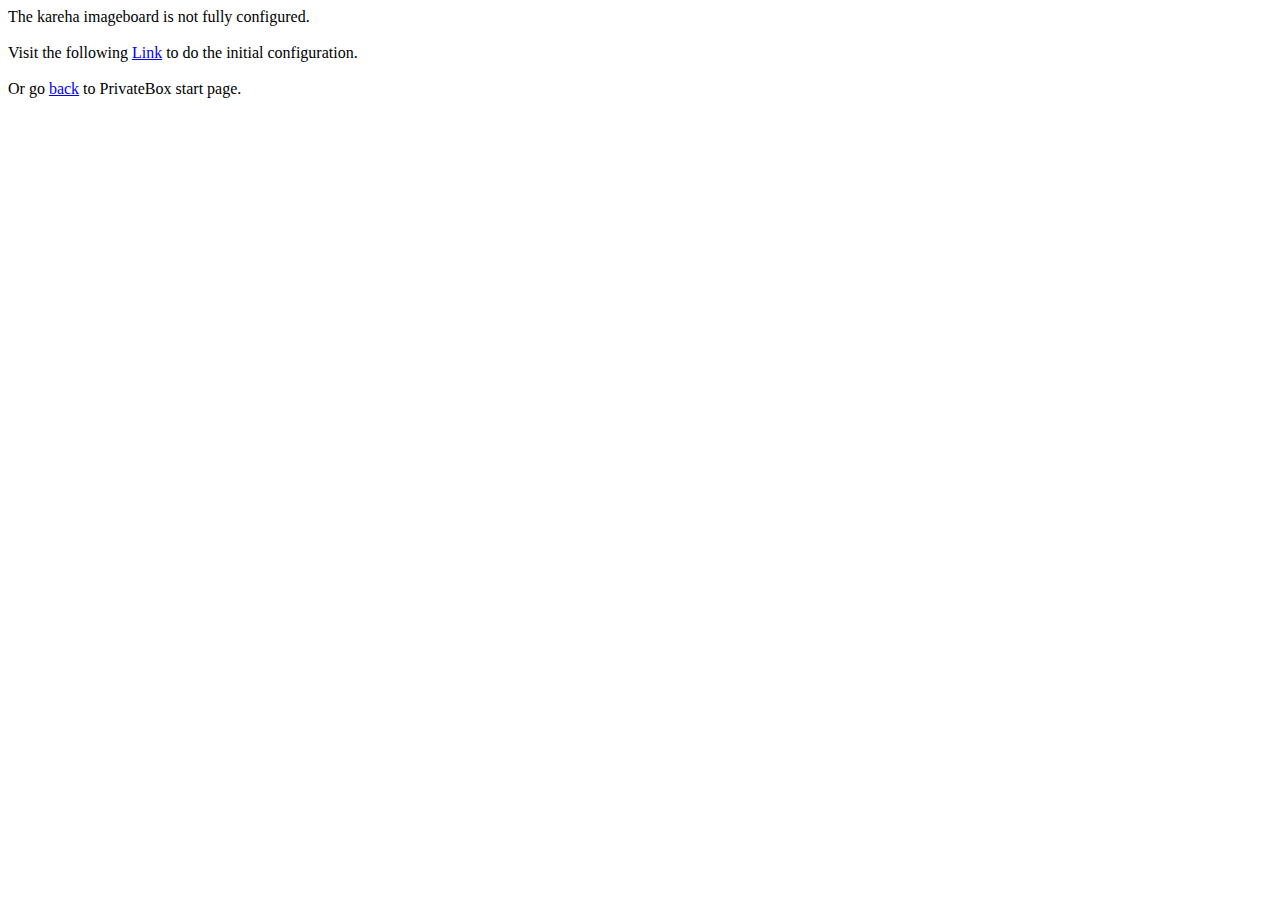
<file: piratebox/piratebox/src/no_forum.html>
<html>
<body>
The kareha imageboard is not fully configured.<br>
<br>
Visit the following <a href="kareha.pl">Link</a> to do the initial configuration.
<br>
<br>
Or go <a href="/">back</a> to PrivateBox start page.
</body>
</html>
</file>
